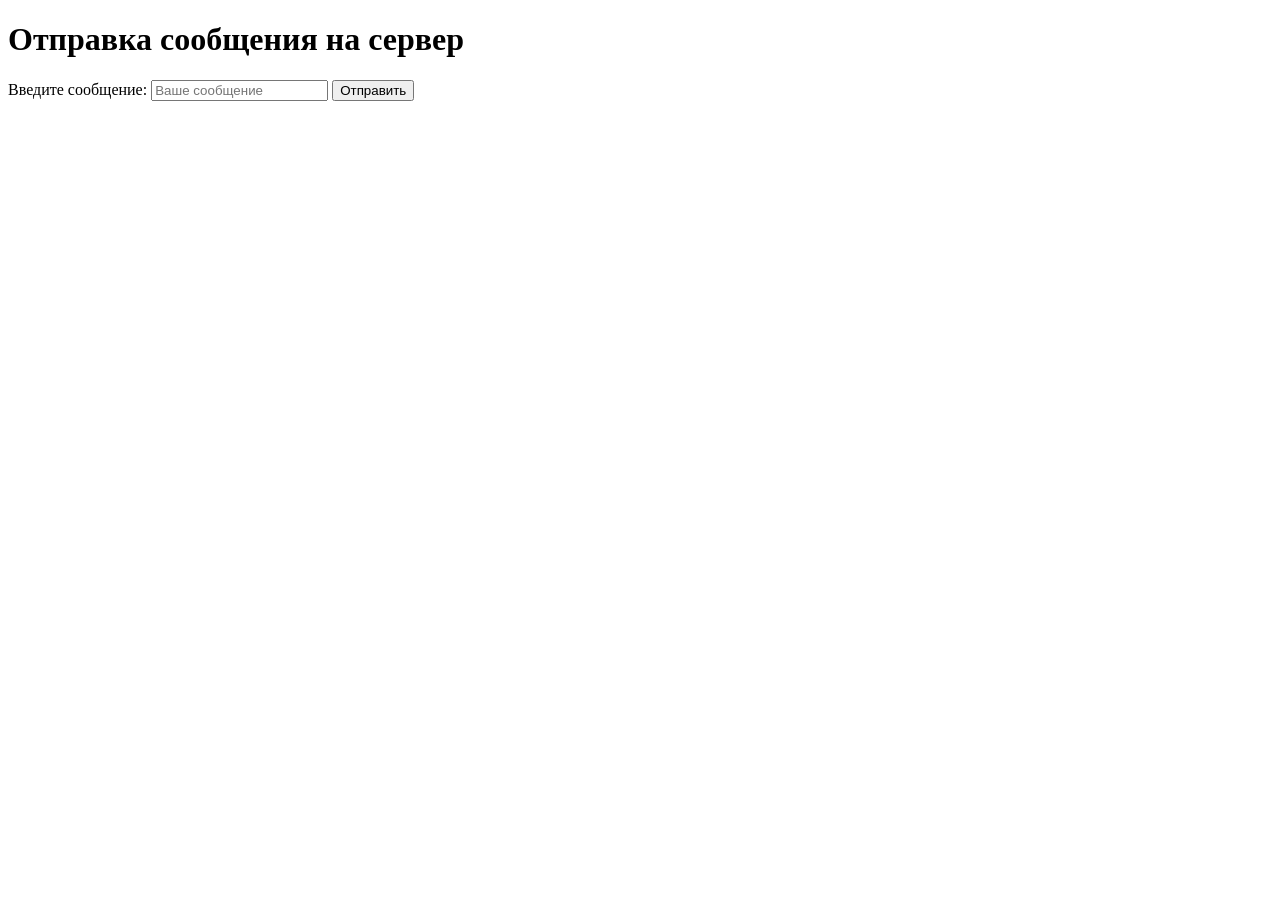
<file: html/form.html>
<!DOCTYPE html>
<html lang="ru">
<head>
    <meta charset="UTF-8">
    <title>POST-запрос</title>
</head>
<body>
    <h1>Отправка сообщения на сервер</h1>

    <form action="/submit" method="POST">
        <label for="message">Введите сообщение:</label>
        <input
            type="text"
            id="message"
            name="message"
            placeholder="Ваше сообщение"
            required
        >

        <button type="submit">Отправить</button>
    </form>
</body>
</html>
</file>
